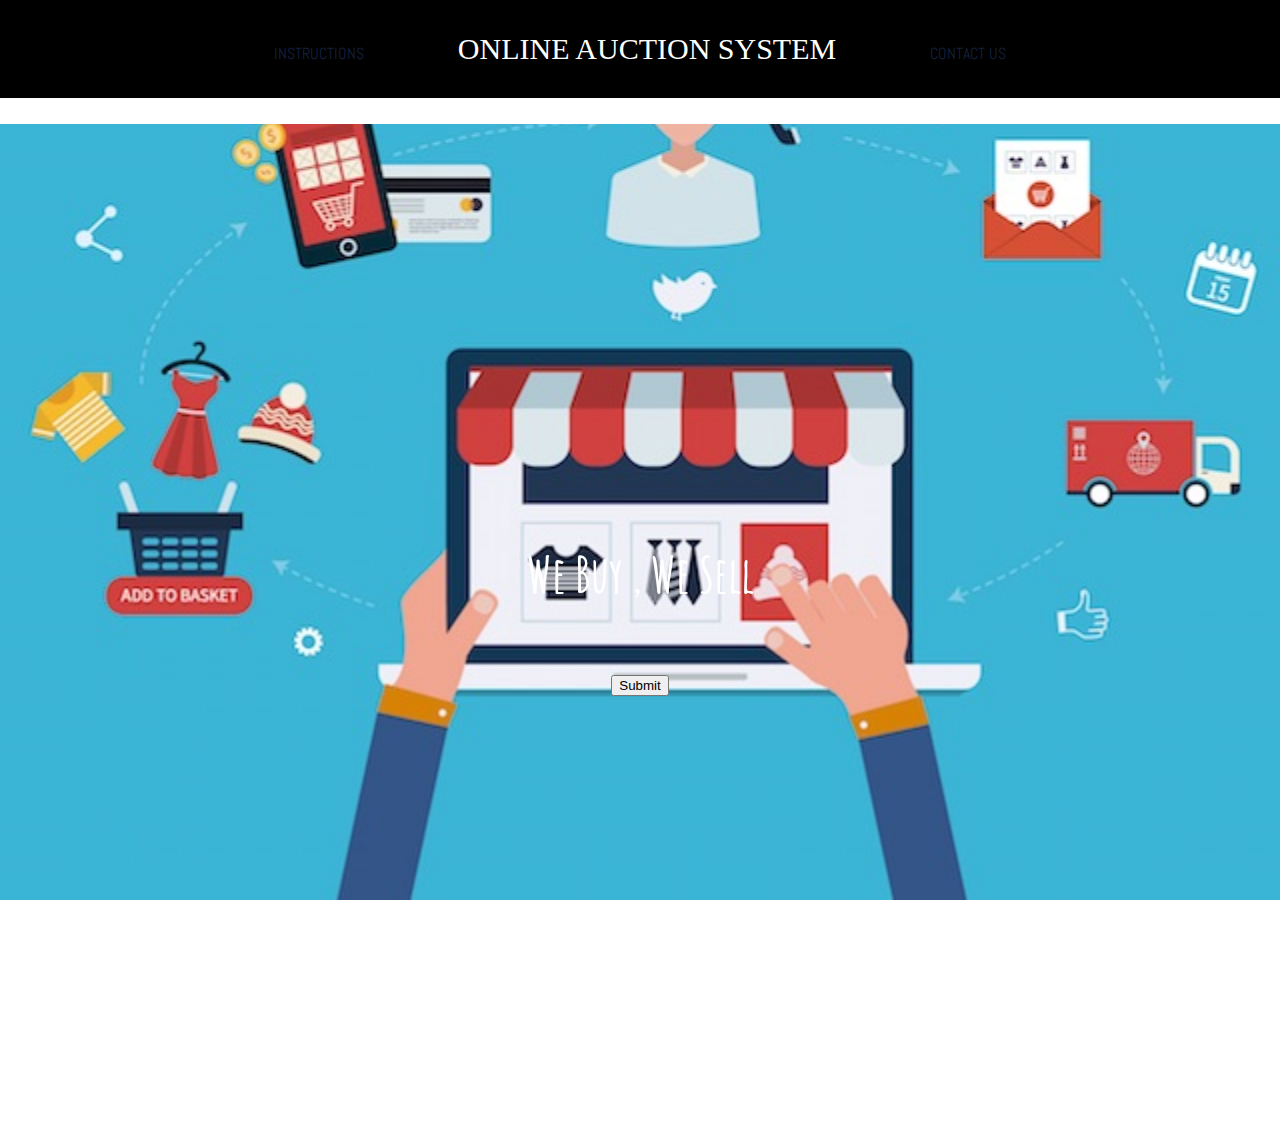
<file: 3.html>
<!DOCTYPE html>
<html>
<head>
  <title>Baker's Bike Shop</title>
  <link href="https://fonts.googleapis.com/css?family=Abel|Amatic+SC|Raleway:100,200,300,400,500,600,700,800,900" rel="stylesheet">
  <link rel="stylesheet" type="text/css" href="style3.css">
</head>
<body>

  <div class="navigation">
    <ul>
        <li>INSTRUCTIONS</li>
      <li id="logo">ONLINE AUCTION SYSTEM</li>
      <li>CONTACT US</li>
    </ul>
  </div>

  <div id="cover">
    <div class="cover-content">
      <h1>We Buy , We Sell</h1>
      <br>
      <table>
        
          <td>
              <tr>
        <form action="create.php" method="get" id="nameform"></form>
        <button type="submit" form="nameform" value="Create Account">Submit</button>
              </tr>
          </td>
          
        </table>
    </div>
  </div>

  
</body>
</html>
</file>
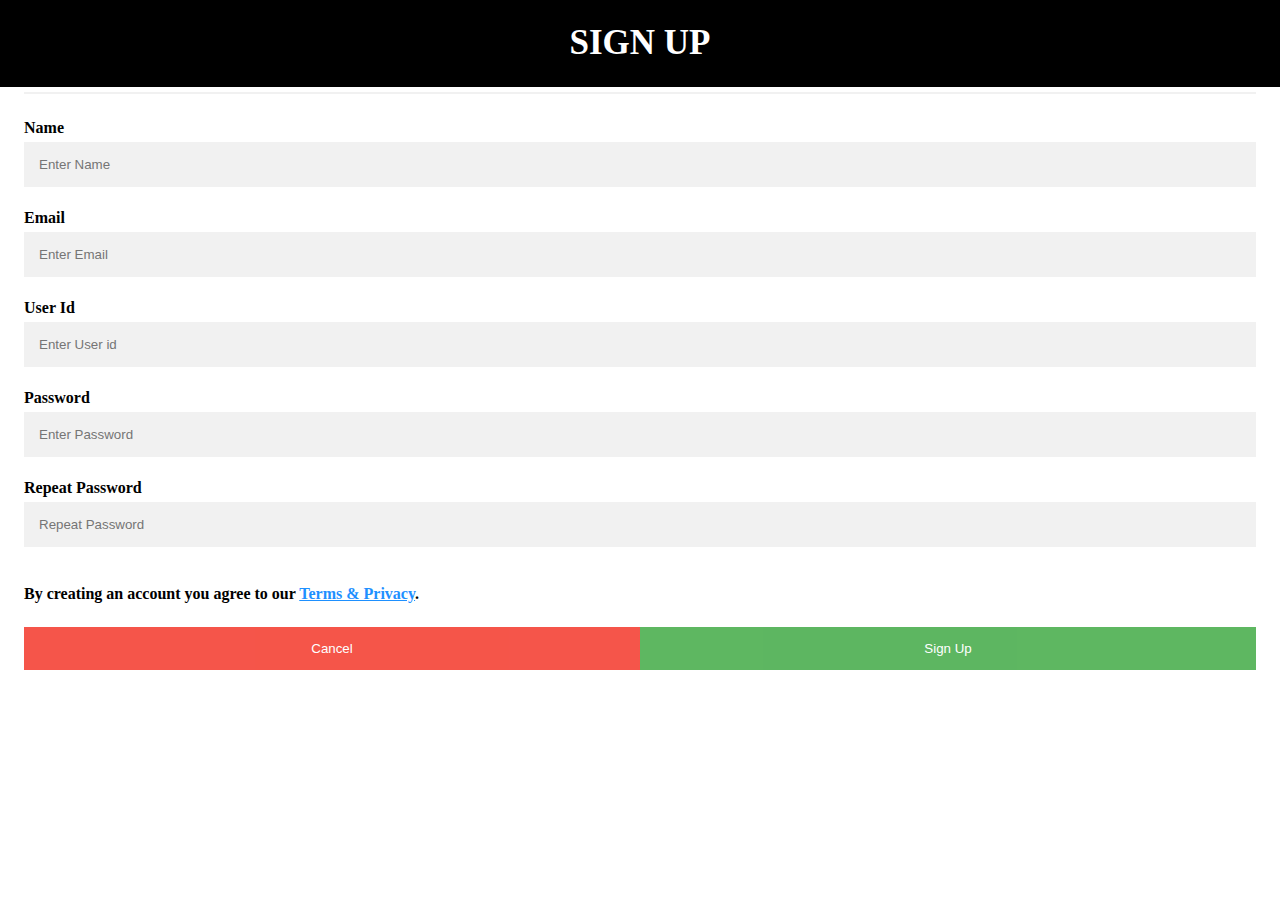
<file: createaccount.html>
<!DOCTYPE html>
<html>
<head>
  <title>ONLINE AUCTION SYSTEM</title>
    
    <link rel="stylesheet" type="text/css" href="createacc.css">
    </head>
    <body>
    <div class="container">
    <div class="navigation">
        <h1 style=text-align:center; id="logo">SIGN UP</h1>
        </div>
    <br>
    <p>Please fill in this form to create an account.</p>
    <hr>
    <label><b>Name</b></label>
    <input type="text" placeholder="Enter Name" name="names" required>

    <label><b>Email</b></label>
    <input type="text" placeholder="Enter Email" name="email" required>
        
    <label><b>User Id</b></label>
    <input type="text" placeholder="Enter User id" name="userid" required>

    <label><b>Password</b></label>
    <input type="password" placeholder="Enter Password" name="psw" required>

    <label><b>Repeat Password</b></label>
    <input type="password" placeholder="Repeat Password" name="psw-repeat" required>

    <p>By creating an account you agree to our <a href="#" style="color:dodgerblue">Terms & Privacy</a>.</p>

    <div class="clearfix">
        <form action="3.php" method="POST">
        <button type="submit" class="cancelbtn">Cancel</button>
         </form>
        
       <form action="loginsucess.php" method=POST>
      <button type="submit" class="signupbtn">Sign Up</button>
       </form> 
    </div>

  </div>
  </body>
</html>
</file>
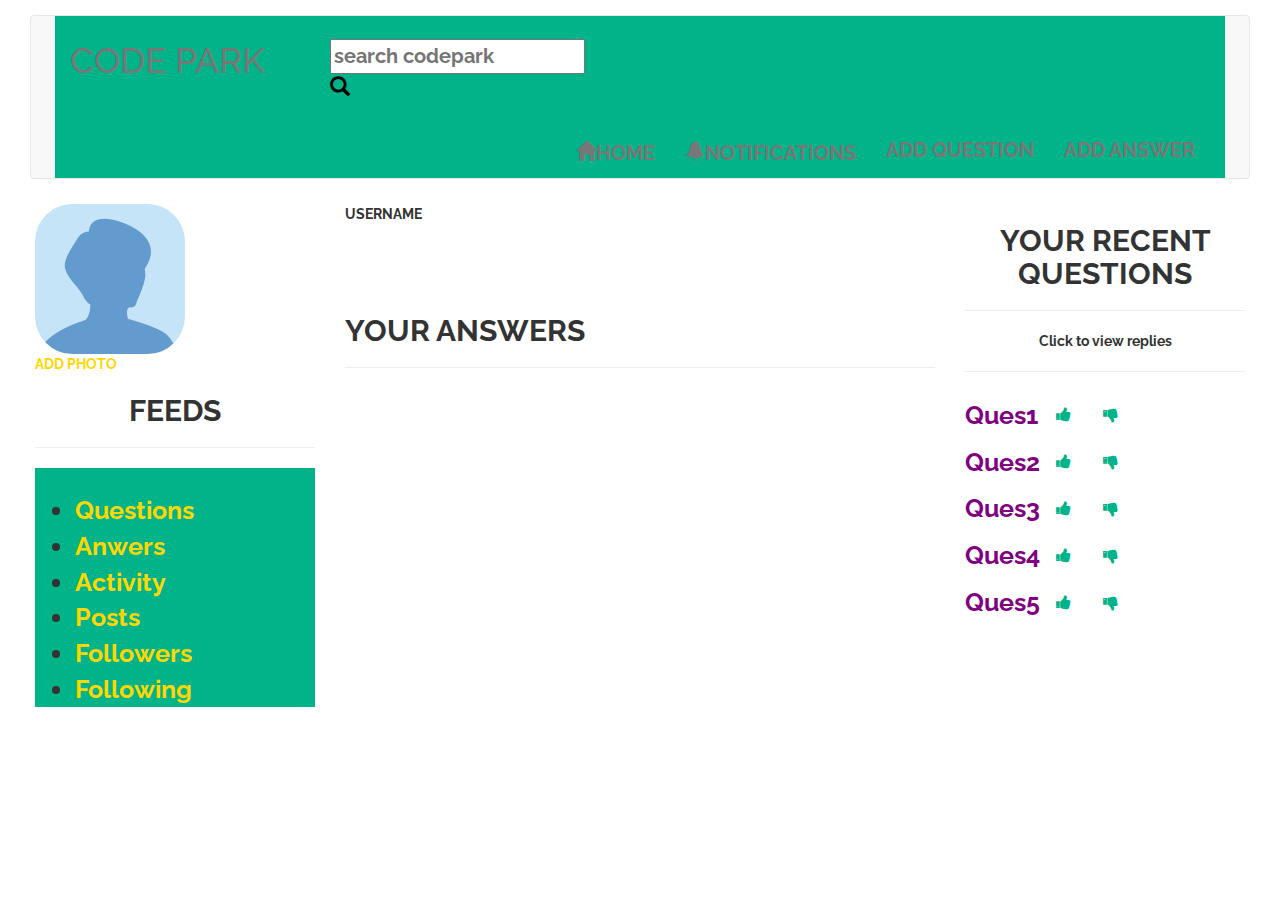
<file: index1.html>
<!DOCTYPE html>
<html>
    <head>
       
            <link rel="stylesheet" href="https://maxcdn.bootstrapcdn.com/bootstrap/3.3.7/css/bootstrap.min.css">
            <script src="https://ajax.googleapis.com/ajax/libs/jquery/3.3.1/jquery.min.js"></script>
            <script src="https://maxcdn.bootstrapcdn.com/bootstrap/3.3.7/js/bootstrap.min.js"></script>
        <link rel="stylesheet" href="top.css">
        <link href='https://fonts.googleapis.com/css?family=Raleway:800' rel='stylesheet' type='text/css'>
<link href='https://fonts.googleapis.com/css?family=Raleway:100' rel='stylesheet' type='text/css'>
<link rel="stylesheet" href="https://cdnjs.cloudflare.com/ajax/libs/font-awesome/4.7.0/css/font-awesome.min.css">
<style>
    body{
          margin:15px;
          font-family: Raleway;
          font-weight: 700;
      }
    </style>
        </head>
    <body>
            <div class="container-fluid">
                    <!-- Second navbar for categories -->
                    <nav class="navbar navbar-default">
                      <div class="container font one">
                        <!-- Brand and toggle get grouped for better mobile display -->

                        <div class="navbar-head one">
                          <button type="button" class="navbar-toggle collapsed" data-toggle="collapse" data-target="#navbar-collapse-1">
                            <span class="sr-only">Toggle navigation</span>
                            <span class="icon-bar"></span>
                            <span class="icon-bar"></span>
                            <span class="icon-bar"></span>
                          </button>
                          <h1 class="navbar-brand one1">CODE PARK</h1>
                        </div>
                        <div class="col-xs-3 padding space">
                                <input  type="text" placeholder="search codepark"><i class="glyphicon glyphicon-search"></i>
                          </div>
                     
                             
                    
                        <!-- Collect the nav links, forms, and other content for toggling -->
                        <div class="collapse navbar-collapse" id="navbar-collapse-1">
                          <ul class="nav navbar-nav navbar-right padding">
                            <li><a href=""><i class="glyphicon glyphicon-home"></i>HOME</a></li>
                            <li> <a href=""><i class="glyphicon glyphicon-bell"></i>NOTIFICATIONS</a></li>
                            
                            <li><a href="">ADD QUESTION</a></li>
                            <li><a href="">ADD ANSWER</a></li>
                            </ul>
                            
                       
                          
                          
                        </div><!-- /.navbar-collapse -->
                      </div><!-- /.container -->
                    </nav>
                    </div>

       <div class="container-fluid">
                 
                    <div class="row two">
                            <div class="col-xs-3">
                                    <img src="pic.png" alt="Raj Cha" height="150" width="150">
                                    <div class="bottom"><a href="">ADD PHOTO</a></div>
                                    <center><h2 style="font-weight:bold">FEEDS</h2></center>
                                    <hr/>
                                    <ol>
                                     <li><a href="">Questions</a></li>
                                     <li><a href="">Anwers</a></li>
                                     <li><a href="">Activity</a></li>
                                     <li><a href="">Posts</a></li>
                                     <li><a href="">Followers</a></li>
                                     <li><a href="">Following</a></li>

                                    </ol>
                              </div>
                              <div class="col-xs-6">
                                    <p>USERNAME</p>
                                    
                                    
                                    <br>
                                    <br>
                                    <br>
                                    <h2 style="font-weight:bold">YOUR ANSWERS</h2>
                                    <hr>
                              </div>
                              <div class="col-xs-3">
                                    <center><h2 style="font-weight:bold">YOUR RECENT QUESTIONS</h2></center><hr/>
                                    <center><p> Click to view replies </p></center>
                                    <hr/>
                                    <table id="tb" width="40%" border="0">
                                        
                                            <tr><td><a href="">Ques1</a></td><td><button class="btn"><i class="fa fa-thumbs-up"></i></button></td><td><button class="btn"><i class="fa fa-thumbs-down"></i></button></i></td></tr>
                                            <tr><td><a href="">Ques2</a></td><td><button class="btn"><i class="fa fa-thumbs-up"></i></button></td><td><button class="btn"><i class="fa fa-thumbs-down"></i></button></i></td></tr>
                                            <tr><td><a href="">Ques3</a></td><td><button class="btn"><i class="fa fa-thumbs-up"></i></button></td><td><button class="btn"><i class="fa fa-thumbs-down"></i></button></i></td></tr>
                                            <tr><td><a href="">Ques4</a></td><td><button class="btn"><i class="fa fa-thumbs-up"></i></button></td><td><button class="btn"><i class="fa fa-thumbs-down"></i></button></i></td></tr>
                                            <tr><td><a href="">Ques5</a></td><td><button class="btn"><i class="fa fa-thumbs-up"></i></button></td><td><button class="btn"><i class="fa fa-thumbs-down"></i></button></i></td></tr>
                                            
                                      </table>
                                </div>
                            </div>
                        </div>
        </body>
</html>
</file>
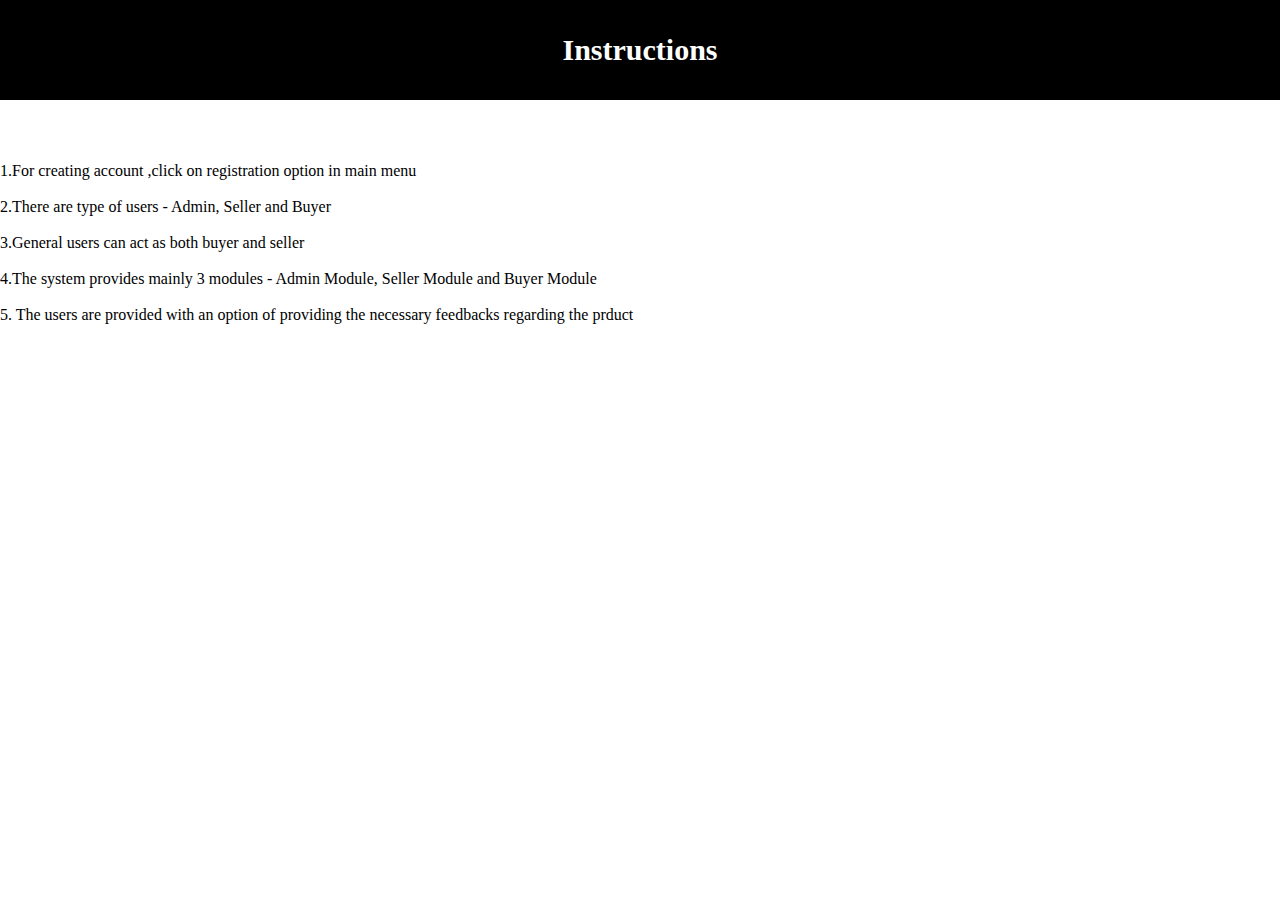
<file: instructions.html>
<!DOCTYPE html>
<html>
<head>
  <title>Instructions</title>
    
  <link href="https://fonts.googleapis.com/css?family=Abel|Amatic+SC|Raleway:100,200,300,400,500,600,700,800,900" rel="stylesheet">
  <link rel="stylesheet" type="text/css" href="style3.css">
</head>
<body>
    

  <div class="navigation">
    <h1 id="logo">Instructions</h1>
  </div>
  <br><br>
  <br><br>
  <br><br>
  <br><br>
  <br>1.For creating account ,click on registration option in main menu</br>
  <br>2.There are type of users - Admin, Seller and Buyer</br>
  <br>3.General users can act as both buyer and seller</br>
  <br>4.The system provides mainly 3 modules - Admin Module, Seller Module and Buyer Module</br>
  <br>5. The users are provided with an option of providing the necessary feedbacks regarding the prduct</br>
    </body>
</html>
</file>
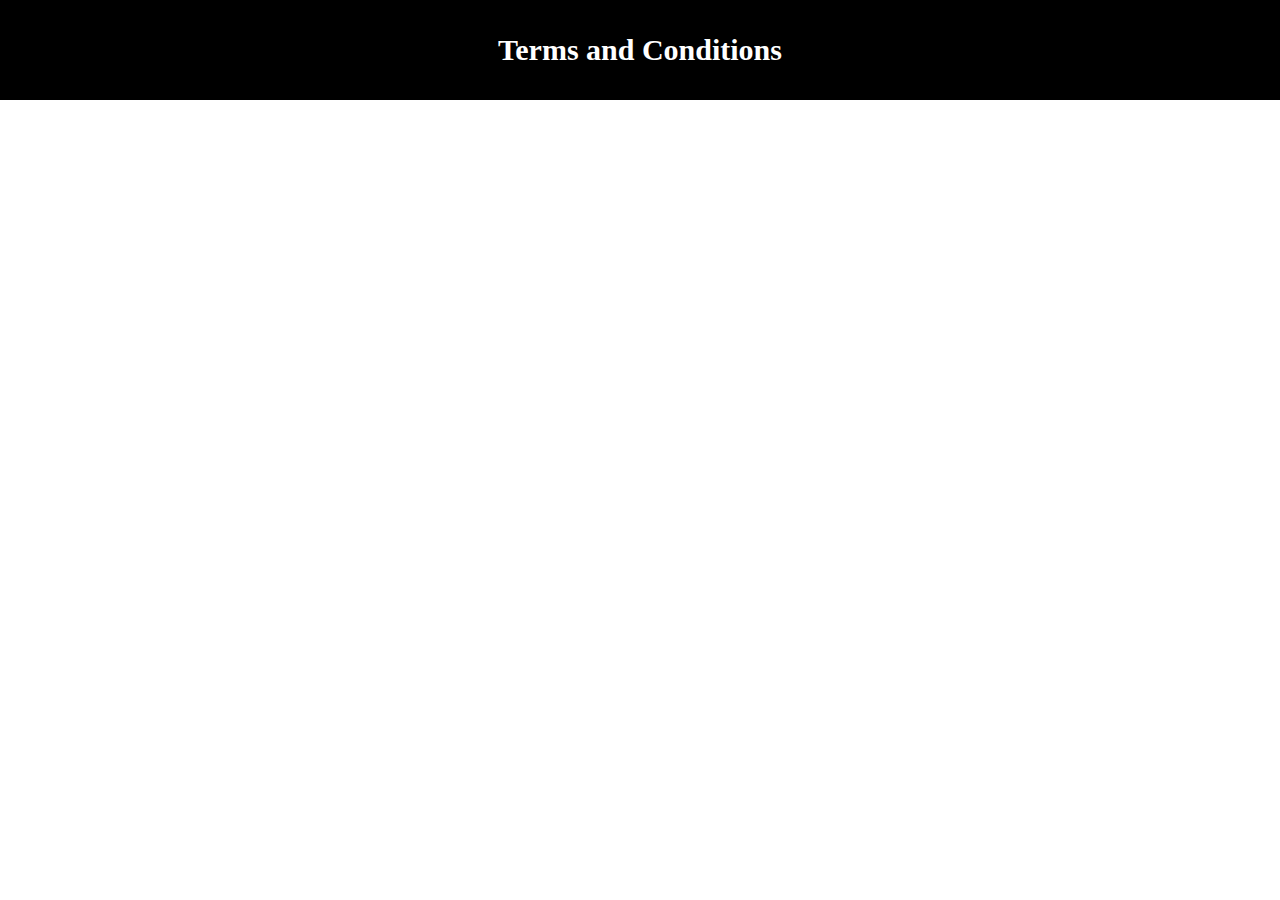
<file: termscondition.html>
<!DOCTYPE html>
<html>
<head>
  <title>Terms and Conditions</title>
    
  <link href="https://fonts.googleapis.com/css?family=Abel|Amatic+SC|Raleway:100,200,300,400,500,600,700,800,900" rel="stylesheet">
  <link rel="stylesheet" type="text/css" href="style3.css">
</head>
<body>
    

  <div class="navigation">
    <h1 id="logo">Terms and Conditions</h1>
  </div>
    </body>
</html>
</file>
<file: style3.css>
body {
  background-color: #FFF;
  margin: 0;
  padding: 0;
}

#cover {
  background:
    url("customer-service.jpg") no-repeat center bottom;
  background-size:cover;
  background-attachment:fixed;
  height: 1000px;
  
  position: relative;
  top: 90px;
  width: 100%;
}

.navigation {
  background-color:black;
  overflow-y: auto;
  position: fixed;
  left: 0;
  top: 0;
  text-align: center;
  width: 100%;
  z-index: 10000;
}

ul {
  padding: 0;
}

li {
  color: #14213D;
  display: inline-block;
  font-family: 'Abel', sans-serif;
  font-size: 16px;
  font-weight: 300;
  margin: 16px 20px;
  text-transform: uppercase;
}

#logo {
  color:white;
  font-family: 'Times New Roman', cursive;
  font-size: 30px;
  padding: 0px 50px;
    }

.cover-content {
  box-sizing: border-box;
  margin: 0 auto;
  position: relative;
  text-align: center;
  top: 400px;
  width: 100%;
}

h1 {
  color: #FFF;
  font-family: 'Amatic SC', cursive;
  font-size: 50px;
  line-height: 60px;
  padding: 20px 10px;
  text-align: center;
}

h2 {
  color: #000;
  font-family: 'Raleway', sans-serif;
  font-size: 42px;
  font-weight: 300;
  text-align: center;
}

h3 {
  color: #14213D;
  font-family: 'Abel', sans-serif;
  font-size: 28px;
  text-align: center;
  text-transform: uppercase;
}

.button {
    border: none;
    color: white;
    padding: 15px 32px;
    text-align: center;
    text-decoration: none;
    display: inline-block;
    font-size: 16px;
    margin: 4px 2px;
    cursor: pointer;
    background-color: white; 
    color: black; 
    border: white;
    font-family: 'Abel', sans-serif;
    font-size: 15px;
    
}

h4 {
  color: #FCA311;
  font-family: 'Abel', sans-serif;
  font-size: 24px;
  margin: 0px 0px 50px 0px;
}

p {
  color: #333;
  font-family: 'Raleway', sans-serif;
  font-size: 16px;
  font-weight: 300;
}

a {
  text-decoration: none;
}
</file>
<file: createacc.css>
* {box-sizing: border-box}

/* Full-width input fields */
  input[type=text], input[type=password] {
  width: 100%;
  padding: 15px;
  margin: 5px 0 22px 0;
  display: inline-block;
  border: none;
  background: #f1f1f1;
}

input[type=text]:focus, input[type=password]:focus {
  background-color: #ddd;
  outline: none;
}

.navigation {
  background-color: rgb(0,0,0);
  overflow-y: auto;
  position: fixed;
  left: 0;
  top: 0;
  text-align: center;
  width: 100%;
  z-index: 10000;
}


hr {
  border: 1px solid #f1f1f1;
  margin-bottom: 25px;
}

/* Set a style for all buttons */
button {
  background-color: #4CAF50;
  color: white;
  padding: 14px 20px;
  margin: 8px 0;
  border: none;
  cursor: pointer;
  width: 100%;
  opacity: 0.9;

}

text{
    
    font-size: 20;
    font-style: italic;
}

button:hover {
  opacity:1;
}

/* Extra styles for the cancel button */
.cancelbtn {
  padding: 14px 20px;
  background-color: #f44336;
}

/* Float cancel and signup buttons and add an equal width */
.cancelbtn, .signupbtn {
  float: left;
  width: 50%;
}

.signupbtn1 {
  float: left;
  width: 100%;
  top:50px;
}

.text1{
    top:100px;
}
/* Add padding to container elements */
.container {
  font-family: 'Times New Roman', sans-serif;
  font-weight: bolder;
  padding: 16px;
}

#logo {
  color:white;
  font-family: 'Times New Roman',cursive;
  font-size: 35px;
  padding: 0px 50px;
    }

/* Clear floats */
.clearfix::after {
  content: "";
  clear: both;
  display: table;
}

/* Change styles for cancel button and signup button on extra small screens */
@media screen and (max-width: 300px) {
  .cancelbtn, .signupbtn {
    width: 100%;
  }
}
</file>
<file: top.css>
div.one
      {
          color:black;
          
          background-color:#00B389;
      }
      .one1
      {
          font-size: 35px;
      }  
      
      
    .space
    {
        padding-left: 50px;
    }
    .padding
    {
        padding-top: 23px;
    
    }
    .font a:hover,a:active{
        color:black;
        background-color:#00B389;
    }
    .font
    {
        font-size: 20px;
        text-decoration:none;
       
        
    }
   .font a:link,a:visited {
    background-color: #00B389;
    color:gold;
    
    text-align: center; 
    text-decoration:none;
    display: inline-block;
    }
    .button{
        width:150px;
        background-color: black;
        height:35px;
        padding:5px;
    }
    .button a:hover
    {
        background-color:cadetblue;   
    }
    .button a {
          color:white;
          font-size:17px;
          text-transform: uppercase;
          background-color: black;
    }
    img{
        border-radius: 25%;
    }
    div.two
    {
        
        padding:5px;
    }
    table{
        font-size:25px;
       
  padding-top:25px;
  padding-left:100px;
  
    }
    #tb  a{
        color:purple;
    }
    #tb  a:hover{
        background-color: aqua;
        color:black;
    }
    
    
    .btn {
background-color:transparent ;/* Blue background */
border: none; /* Remove borders */
color:#00B389; /* White text */
padding: 12px 16px; /* Some padding */
font-size: 16px; /* Set a font size */
cursor: pointer; /* Mouse pointer on hover */
}
a{
    text-decoration: none;
    color:gold;
}
ol{
    font-size:25px;
    list-style: none;
list-style-type: disc;
padding-top:25px;
background-color: #00B389;
}
a:hover{
    background-color: aqua;
    color:black;
}

[class*="col-"] {
    width: 100%;
}
@media only screen and (min-width: 600px) {
    /* For tablets: */
    .col-xs-1 {width: 8.33%;}
    .col-xs-2 {width: 16.66%;}
    .col-xs-3 {width: 25%;}
    .col-xs-4 {width: 33.33%;}
    .col-xs-5 {width: 41.66%;}
    .col-xs-6 {width: 50%;}
    .col-xs-7 {width: 58.33%;}
    .col-xs-8 {width: 66.66%;}
    .col-xs-9 {width: 75%;}
    .col-xs-10 {width: 83.33%;}
    .col-xs-11 {width: 91.66%;}
    .col-xs-12 {width: 100%;}
    font-size: 10px;
}
@media only screen and (min-width: 768px) {
    /* For desktop: */
    .col-1 {width: 8.33%;}
    .col-2 {width: 16.66%;}
    .col-3 {width: 25%;}
    .col-4 {width: 33.33%;}
    .col-5 {width: 41.66%;}
    .col-6 {width: 50%;}
    .col-7 {width: 58.33%;}
    .col-8 {width: 66.66%;}
    .col-9 {width: 75%;}
    .col-10 {width: 83.33%;}
    .col-11 {width: 91.66%;}
    .col-12 {width: 100%;}
}
</file>
